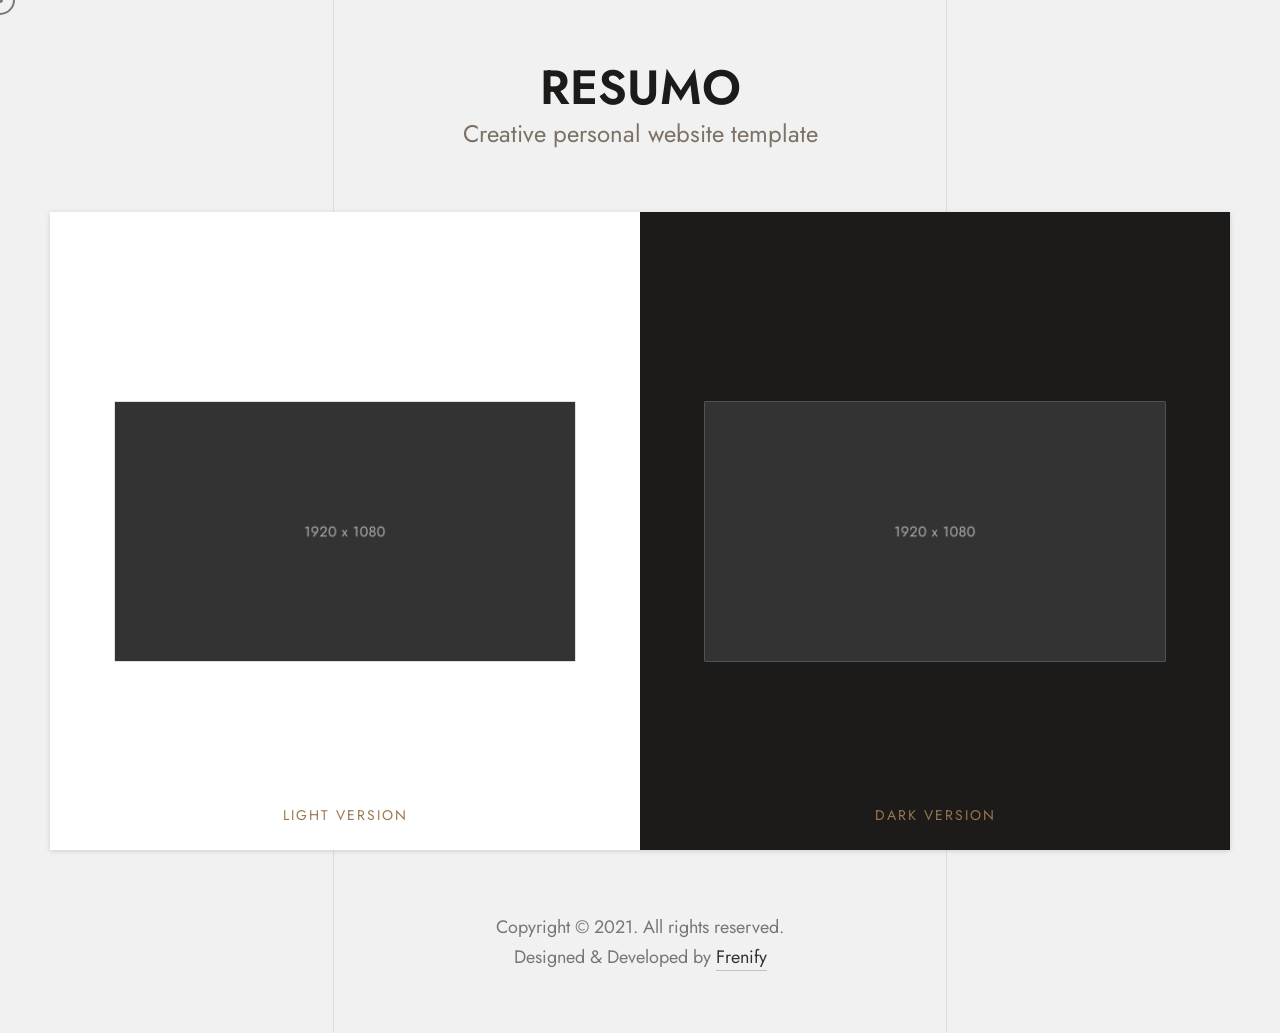
<file: intro.html>
<!DOCTYPE html>
<!--[if lt IE 7 ]><html class="ie ie6" lang="en"> <![endif]-->
<!--[if IE 7 ]><html class="ie ie7" lang="en"> <![endif]-->
<!--[if IE 8 ]><html class="ie ie8" lang="en"> <![endif]-->
<!--[if (gte IE 9)|!(IE)]><!--><html lang="en"> <!--<![endif]-->

<head>

<meta http-equiv="Content-Type" content="text/html; charset=utf-8" />

<meta name="description" content="Resumo">
<meta name="author" content="Frenify">

<meta name="viewport" content="width=device-width, initial-scale=1, maximum-scale=1">

<title>Resumo Intro | Personal Portfolio HTML5 &amp; CSS3 Template</title>

<!-- Google Fonts -->
<link rel="preconnect" href="https://fonts.googleapis.com">
<link rel="preconnect" href="https://fonts.gstatic.com" crossorigin>
<link href="https://fonts.googleapis.com/css2?family=Jost:ital,wght@0,100;0,200;0,300;0,400;0,500;0,600;0,700;0,800;0,900;1,100;1,200;1,300;1,400;1,500;1,600;1,700;1,800;1,900&display=swap" rel="stylesheet">
<!-- /Google Fonts -->

<!-- Styles -->
<link type="text/css" rel="stylesheet" href="css/base.css?ver=3" />
<link type="text/css" rel="stylesheet" href="css/owl-carousel.css?ver=3" />
<link type="text/css" rel="stylesheet" href="css/style.css?ver=3" />
<!--[if lt IE 9]> <script src="js/modernizr.custom.js?ver=3"></script> <![endif]-->
<!-- /Styles -->

</head>

<body class="light">


<!-- Wrapper All -->
<div class="resumo_fn_wrapper">
	
	<div class="resumo_fn_intro">
		<div class="divider"></div>
		<div class="intro_content">
			<div class="title_holder">
				<h3><a href="intro.html">Resumo</a></h3>
				<p>Creative personal website template</p>
			</div>
			<div class="v_list">
				<div class="left">
					<a href="index-light.html" target="_blank"></a>
					<img src="img/intro/light.jpg" alt="">
					<span>Light Version</span>
				</div>
				<div class="right dark-section">
					<a href="index.html" target="_blank"></a>
					<img src="img/intro/dark.jpg" alt="">
					<span>Dark Version</span>
				</div>
			</div>
		</div>
		<footer id="footer">
			<div class="footer_content">
				<p>Copyright © 2021. All rights reserved. <br />
				Designed &amp; Developed by <a class="fn__link" href="https://frenify.com/" target="_blank">Frenify</a></p>
			</div>
		</footer>
	</div>
	
	
	
	<div class="frenify-cursor cursor-outer" data-default="yes" data-link="yes" data-slider="yes"><span class="fn-cursor"></span></div>
	<div class="frenify-cursor cursor-inner" data-default="yes" data-link="yes" data-slider="yes"><span class="fn-cursor"><span class="fn-left"></span><span class="fn-right"></span></span></div>
	
</div>
<!-- /Wrapper All -->



<!-- Scripts -->
<script src="js/jquery.js?ver=3"></script>
<script src="js/typed.js?ver=3"></script>
<script src="js/owl-carousel.js?ver=3"></script>
<script src="js/waypoints.js?ver=3"></script>
<script src="js/nicescroll.js?ver=3"></script>
<!--[if lt IE 10]> <script src="js/ie8.js?ver=3"></script> <![endif]-->
<script src="js/init.js?ver=3"></script>
<!-- /Scripts -->

</body>
</html>
</file>
<file: css/base.css>
/*
This file is made by Frenify
This css file includes all base styles and template's main color (in this tempalte main color is pink(#f00a77)). 
Template's main color styles located at the bottom of this file.
*/
html,body,div,span,applet,object,iframe,h1,h2,h3,h4,h5,h6,p,blockquote,pre,a,abbr,acronym,address,big,cite,code,del,dfn,em,font,ins,kbd,q,s,samp,small,strike,strong,sub,sup,tt,var,b,u,i,center,dl,dt,dd,ol,ul,li,fieldset,form,label,legend,table,caption,tbody,tfoot,thead,tr,th,td
	{
	background: transparent;
	border: 0;
	margin: 0;
	padding: 0;
	vertical-align: baseline;
	outline: none;
}

article, aside, details, figcaption, figure, footer, header, hgroup, nav, section {
    display: block;
}

blockquote {
	quotes: none;
}

blockquote:before,blockquote:after {
	content: '';
	content: none;
}
ul, ol{
	margin:30px;	
}
ul li, ol li{
	margin-bottom:5px;
}
img{
	vertical-align:middle;
	max-width:100%;
}
iframe{
	max-width:100%;
}
del {
	text-decoration: line-through;
}
a, i{
	-webkit-transition: all .3s ease;
	   -moz-transition: all .3s ease;
	    -ms-transition: all .3s ease;
	     -o-transition: all .3s ease;
	        transition: all .3s ease;
	border:none;
}
a:hover{text-decoration:none;}

h1, h2, h3, h4, h5, h6{
	font-weight:700;
	color:#333;
	margin-bottom:20px;
}
h1 { font-size: 45px; }
h2 { font-size: 36px; }
h3 { font-size: 30px; }
h4 { font-size: 24px; }
h5 { font-size: 20px; }
h6 { font-size: 16px; }

table{
	width:100%;
	max-width:100%;
	text-align:left;
	border-collapse: collapse;
	border-spacing: 0px;
	margin-bottom:15px;
	color:#999;
	border:1px solid #eee;
}
table tr{
	border:1px solid #eee;
}
table th{
	vertical-align:top;
	color:#333;
	background:none;
	font-size:16px;
	font-weight:normal;
	padding:15px 10px;
	border:1px solid #eee;
}
table td{
	vertical-align:top;
	padding:10px;
	border:1px solid #eee;
}

code, pre {
	padding: 10px;
	padding-bottom: 0;
	border-left: 3px solid #6FBF71;
	border-bottom: 1px solid transparent;
	background: #f7f7f7;
	overflow-x:scroll;
}

pre{
	display: block;	
	word-break: break-all;
	word-wrap: break-word;
}
pre code { white-space: pre-wrap; }

p{
	letter-spacing:1px;
}


.space10{width:100%; float:left; clear:both; margin-bottom:10px;}
.space20{width:100%; float:left; clear:both; margin-bottom:20px;}
.space30{width:100%; float:left; clear:both; margin-bottom:30px;}
.space40{width:100%; float:left; clear:both; margin-bottom:40px;}
.space50{width:100%; float:left; clear:both; margin-bottom:50px;}
.space60{width:100%; float:left; clear:both; margin-bottom:60px;}
.space70{width:100%; float:left; clear:both; margin-bottom:70px;}
.space80{width:100%; float:left; clear:both; margin-bottom:80px;}
.space90{width:100%; float:left; clear:both; margin-bottom:90px;}
.space100{width:100%; float:left; clear:both; margin-bottom:100px;}
.space200{width:100%; float:left; clear:both; margin-bottom:200px;}
.space300{width:100%; float:left; clear:both; margin-bottom:300px;}
.space400{width:100%; float:left; clear:both; margin-bottom:400px;}
.space500{width:100%; float:left; clear:both; margin-bottom:500px;}
.space1000{width:100%; float:left; clear:both; margin-bottom:1000px;}


/*------------------------------------------------------------------*/ 
/*	x) FORM ELEMENTS
/*------------------------------------------------------------------*/
textarea{
	border-radius:1px;
	font-size: 16px;
	color: #ccc;
	resize: vertical;
	font-family: 'Jost', Arial, Helvetica, sans-serif;
	background-color: transparent;
	
	-webkit-box-sizing: border-box; /* Safari/Chrome, other WebKit */
	-moz-box-sizing: border-box;    /* Firefox, other Gecko */
	-ms-box-sizing: border-box;     /* IE 10 + */
	box-sizing: border-box;         /* Opera/IE 8+ */
	
	line-height: 1.5;
	padding:16px 20px!important;
	width:100%;
	border: 1px solid rgba(255,255,255,.2);
	
	-webkit-transition: all .3s ease;
	   -moz-transition: all .3s ease;
	    -ms-transition: all .3s ease;
	     -o-transition: all .3s ease;
	        transition: all .3s ease;
}
input[type="text"],
input[type="phone"],
input[type="password"],
input[type="datetime"],
input[type="datetime-local"],
input[type="date"],
input[type="month"],
input[type="time"],
input[type="week"],
input[type="number"],
input[type="email"],
input[type="url"],
input[type="search"],
input[type="tel"],
input[type="color"],
.uneditable-input {
	width: 100%;
    display: block;
    border-radius: 1px;
    background-color: transparent;
    border: 1px solid rgba(255,255,255,.2);
    color: #ccc;
    font-size: 16px;
    outline: none;
    padding: 0 20px !important;
    line-height: 70px;
    height: 70px;
	letter-spacing: 0.5px;
	
	-webkit-box-sizing: border-box; /* Safari/Chrome, other WebKit */
	-moz-box-sizing: border-box;    /* Firefox, other Gecko */
	-ms-box-sizing: border-box;     /* IE 10 + */
	box-sizing: border-box;         /* Opera/IE 8+ */
	
	font-family:'Jost', Arial, Helvetica, sans-serif;
	
	vertical-align: middle;
	
	-webkit-transition: all .3s ease;
	   -moz-transition: all .3s ease;
	    -ms-transition: all .3s ease;
	     -o-transition: all .3s ease;
	        transition: all .3s ease;
	
}
textarea:hover,
input[type="text"]:hover,
input[type="phone"]:hover,
input[type="password"]:hover,
input[type="datetime"]:hover,
input[type="datetime-local"]:hover,
input[type="date"]:hover,
input[type="month"]:hover,
input[type="time"]:hover,
input[type="week"]:hover,
input[type="number"]:hover,
input[type="email"]:hover,
input[type="url"]:hover,
input[type="search"]:hover,
input[type="tel"],
input[type="color"]:hover,
.uneditable-input:hover{
	border-color: rgba(255,255,255,.4);
}

textarea:focus,
input[type="text"]:focus,
input[type="phone"]:focus,
input[type="password"]:focus,
input[type="datetime"]:focus,
input[type="datetime-local"]:focus,
input[type="date"]:focus,
input[type="month"]:focus,
input[type="time"]:focus,
input[type="week"]:focus,
input[type="number"]:focus,
input[type="email"]:focus,
input[type="url"]:focus,
input[type="search"]:focus,
input[type="tel"]:focus,
input[type="color"]:focus,
.uneditable-input:focus {
	border-color: var(--mc);
	outline: none;
}


input[type="submit"]{
	padding: 13px 15px;
	height: 40px;
	line-height: 1;
	text-transform: uppercase;
	font-size: 13px;
	font-weight: 600;
	text-decoration: none;
	letter-spacing: 0.5px;
	border:none;
	cursor:pointer;
	color: #FFF;
	background:#777;
	
	-webkit-transition: all .3s ease;
	   -moz-transition: all .3s ease;
	    -ms-transition: all .3s ease;
	     -o-transition: all .3s ease;
	        transition: all .3s ease;
}
input[type="submit"]:hover{
	background:#444;
}
select{
	padding:8px;
	border:2px solid #eee;
}
input[type="button"]{
	cursor:pointer;
	-webkit-transition: all .3s ease;
	   -moz-transition: all .3s ease;
	    -ms-transition: all .3s ease;
	     -o-transition: all .3s ease;
	        transition: all .3s ease;
}
.container{
	padding: 0 12%;
	margin: 0 auto;
	width: 100%;
}
.container.noright{
	padding-right: 0;
}
.max200{max-width: 200px;}
.max250{max-width: 250px;}
.max300{max-width: 300px;}
.max350{max-width: 350px;}
.max400{max-width: 400px;}
.max450{max-width: 450px;}
.max500{max-width: 500px;}
.max550{max-width: 550px;}
.max600{max-width: 600px;}
.max650{max-width: 650px;}
.max700{max-width: 700px;}
.max750{max-width: 750px;}
.max800{max-width: 800px;}
.max850{max-width: 850px;}
.max880{max-width: 880px;}
.max900{max-width: 900px;}
.max950{max-width: 950px;}
.max1000{max-width: 1000px;}
.max1020{max-width: 1020px;}
.max1050{max-width: 1050px;}
.max1100{max-width: 1100px;}
.max1150{max-width: 1150px;}
.max1200{max-width: 1200px;}
.max1250{max-width: 1250px;}
.max1300{max-width: 1300px;}
.max1350{max-width: 1350px;}
.max1400{max-width: 1400px;}
.max1450{max-width: 1450px;}
.max1500{max-width: 1500px;}
.roww,
section{
	width: 100%;
	float: left;
	clear: both;
}
.clearfix:after,
.clearfix:before{
	content: '';
	clear: both;
	display: table;
}
</file>
<file: css/owl-carousel.css>
/**
 * Owl Carousel v2.3.4
 * Copyright 2013-2018 David Deutsch
 * Licensed under: SEE LICENSE IN https://github.com/OwlCarousel2/OwlCarousel2/blob/master/LICENSE
 */
 .owl-carousel,.owl-carousel .owl-item{-webkit-tap-highlight-color:transparent;position:relative}.owl-carousel{display:none;width:100%;z-index:1}.owl-carousel .owl-stage{position:relative;-ms-touch-action:pan-Y;touch-action:manipulation;-moz-backface-visibility:hidden}.owl-carousel .owl-stage:after{content:".";display:block;clear:both;visibility:hidden;line-height:0;height:0}.owl-carousel .owl-stage-outer{position:relative;overflow:hidden;-webkit-transform:translate3d(0,0,0)}.owl-carousel .owl-item,.owl-carousel .owl-wrapper{-webkit-backface-visibility:hidden;-moz-backface-visibility:hidden;-ms-backface-visibility:hidden;-webkit-transform:translate3d(0,0,0);-moz-transform:translate3d(0,0,0);-ms-transform:translate3d(0,0,0)}.owl-carousel .owl-item{min-height:1px;float:left;-webkit-backface-visibility:hidden;-webkit-touch-callout:none}.owl-carousel .owl-item img{display:block;width:100%}.owl-carousel .owl-dots.disabled,.owl-carousel .owl-nav.disabled{display:none}.no-js .owl-carousel,.owl-carousel.owl-loaded{display:block}.owl-carousel .owl-dot,.owl-carousel .owl-nav .owl-next,.owl-carousel .owl-nav .owl-prev{cursor:pointer;-webkit-user-select:none;-khtml-user-select:none;-moz-user-select:none;-ms-user-select:none;user-select:none}.owl-carousel .owl-nav button.owl-next,.owl-carousel .owl-nav button.owl-prev,.owl-carousel button.owl-dot{background:0 0;color:inherit;border:none;padding:0!important;font:inherit}.owl-carousel.owl-loading{opacity:0;display:block}.owl-carousel.owl-hidden{opacity:0}.owl-carousel.owl-refresh .owl-item{visibility:hidden}.owl-carousel.owl-drag .owl-item{-ms-touch-action:pan-y;touch-action:pan-y;-webkit-user-select:none;-moz-user-select:none;-ms-user-select:none;user-select:none}.owl-carousel.owl-grab{cursor:move;cursor:grab}.owl-carousel.owl-rtl{direction:rtl}.owl-carousel.owl-rtl .owl-item{float:right}.owl-carousel .animated{animation-duration:1s;animation-fill-mode:both}.owl-carousel .owl-animated-in{z-index:0}.owl-carousel .owl-animated-out{z-index:1}.owl-carousel .fadeOut{animation-name:fadeOut}@keyframes fadeOut{0%{opacity:1}100%{opacity:0}}.owl-height{transition:height .5s ease-in-out}.owl-carousel .owl-item .owl-lazy{opacity:0;transition:opacity .4s ease}.owl-carousel .owl-item .owl-lazy:not([src]),.owl-carousel .owl-item .owl-lazy[src^=""]{max-height:0}.owl-carousel .owl-item img.owl-lazy{transform-style:preserve-3d}.owl-carousel .owl-video-wrapper{position:relative;height:100%;background:#000}.owl-carousel .owl-video-play-icon{position:absolute;height:80px;width:80px;left:50%;top:50%;margin-left:-40px;margin-top:-40px;background:url(owl.video.play.png) no-repeat;cursor:pointer;z-index:1;-webkit-backface-visibility:hidden;transition:transform .1s ease}.owl-carousel .owl-video-play-icon:hover{-ms-transform:scale(1.3,1.3);transform:scale(1.3,1.3)}.owl-carousel .owl-video-playing .owl-video-play-icon,.owl-carousel .owl-video-playing .owl-video-tn{display:none}.owl-carousel .owl-video-tn{opacity:0;height:100%;background-position:center center;background-repeat:no-repeat;background-size:contain;transition:opacity .4s ease}.owl-carousel .owl-video-frame{position:relative;z-index:1;height:100%;width:100%}
</file>
<file: css/style.css>
@charset "utf-8";

/*
/*	Copyright (c) 2021 Frenify
/*	Author: Frenify
/*	This file is made for CURRENT TEMPLATE
/*


	List of CSS codes:
	
	01) Base
	02) Site Structure
	03) Site Right
	04) Right Hidden Navigation
	05) Home Section
	06) About Section
	07) CV Button
	08) Tabs Shortcode
	09) Boxed List
	10) Progress Bar
	11) Magic Cursor
	12) Portfolio Section
	13) Services List
	14) Partners
	15) Testimonials
	16) Blog List
	17) Pulse animation
	18) Contact
	19) Contact Information
	20) Footer
	21) Intro
	22) Responsive
	23) Light Version
	24) Experience Section


/*------------------------------------------------------------------*/
/*	01) Base
/*------------------------------------------------------------------*/
:root {
	--mc: #987750;
	--tc: #888;
}

html {
	overflow-x: hidden;
	padding: 0px;
	margin: 0px
}

body {
	font-family: 'Jost', Arial, Helvetica, sans-serif;
	font-size: 18px;
	line-height: 1.44;
	letter-spacing: 0;
	font-weight: 400;
	color: #888;
	background-color: #1d1b19;

	word-break: break-word;
}

.fn__svg {
	fill: currentcolor;
	width: 18px;
	height: 18px;
}

h1,
h2,
h3,
h4,
h5,
h6 {
	line-height: 1.2;
	font-weight: 600;
	font-family: 'Jost';
	color: #ddd;
}

h1>a,
h2>a,
h3>a,
h4>a,
h5>a,
h6>a {
	color: #ddd;
}

h1>a:hover,
h2>a:hover,
h3>a:hover,
h4>a:hover,
h5>a:hover,
h6>a:hover {
	color: var(--mc);
}

input {
	font-family: 'Jost';
}

p {
	letter-spacing: 0;
}

a:focus {
	outline: thin dotted;
	outline: none;
}

@media(max-width: 1200px) {

	html,
	body {
		width: 100%;
		overflow-x: hidden;
		position: relative;
	}
}

.row,
[class^="resumo_fn_"] {
	width: 100%;
	float: left;
	clear: both;
}

/*------------------------------------------------------------------*/
/*	02) Site Structure
/*------------------------------------------------------------------*/
.resumo_fn_wrapper,
.resumo_fn_wrapper *:before,
.resumo_fn_wrapper *:after,
.resumo_fn_wrapper * {
	box-sizing: border-box;
}

.resumo_fn_wrapper {
	min-height: 100vh;
	position: relative;
	overflow: hidden;
}

.resumo_fn_wrapper_all:after {
	clear: both;
	display: table;
	content: '';
}

.resumo_fn_page,
.resumo_fn_wrapper {
	width: 100%;
	float: left;
	clear: both;
}

.resumo_fn_left {
	width: 56%;
	min-height: 100vh;
	position: relative;
	overflow-x: hidden;
	float: none;
	clear: none;
	transition: all .5s ease;
}

@media(min-width: 1041px) {

	.scrolled .resumo_fn_navigation,
	.scrolled .resumo_fn_right {
		width: 32%;
	}

	.scrolled .resumo_fn_left {
		width: 68%;
	}
}

/*------------------------------------------------------------------*/
/*	03) Site Right
/*------------------------------------------------------------------*/
.resumo_fn_right {
	width: 44%;
	min-height: 100vh;
	position: fixed;
	right: 0;
	top: 0;
	bottom: 0;
	border-left: 1px solid rgba(255, 255, 255, .2);
	transition: all .5s ease;
}

.resumo_fn_right .right_in {
	position: relative;
	width: 100%;
	padding: 100px 16%;
}

.resumo_fn_right .title_holder,
.resumo_fn_right .img_holder {
	position: relative;
	z-index: 2;
}

.resumo_fn_right .img_holder img {
	min-width: 100%;
	opacity: 0;
}

.resumo_fn_right .right_top {
	padding: 38px 41px;
	position: relative;
	width: 100%;
	margin-bottom: 30px;
	z-index: 5;
}

.resumo_fn_right .border1 {
	position: absolute;
	z-index: 1;
	left: 0;
	bottom: 20px;
	right: 0;
	top: 20px;
	border: 1px solid rgba(255, 255, 255, .2);
	border-radius: 2px;
	transition: all .3s ease;
}

.resumo_fn_right .border2 {
	position: absolute;
	z-index: 1;
	left: 20px;
	bottom: 0;
	right: 20px;
	top: 0;
	border: 1px solid rgba(255, 255, 255, .2);
	border-radius: 2px;
	transition: all .3s ease;
}

.resumo_fn_right:hover .border1,
.resumo_fn_right:hover .border2 {
	border-color: rgba(255, 255, 255, .3);
}

.resumo_fn_right .abs_img {
	position: absolute;
	z-index: 1;
	left: 0;
	bottom: 0;
	right: 0;
	top: 0;

	background-size: cover;
	background-position: center;
	background-repeat: no-repeat;
}

.resumo_fn_right .title_holder {
	text-align: center;
	padding: 27px 0 20px;
}

.resumo_fn_right .title_holder h5 {
	margin: 0;
	padding: 0;
	font-size: 18px;
	color: #999;
	font-weight: 500;
	text-transform: uppercase;
	margin-bottom: 8px;
}

.resumo_fn_right .title_holder h3 {
	margin: 0;
	padding: 0 10px;
	font-size: 30px;
	min-height: 36px;
	position: relative;
}

.scrolled .resumo_fn_right .title_holder h3 {
	font-weight: 400;
}

.animated_title:before,
.animated_title:after {
	position: absolute;
	top: 0;
	color: #44993b;
	animation: opacity 3s infinite;
}

@keyframes opacity {

	0%,
	100% {
		opacity: 0;
	}

	50% {
		opacity: 1;
	}
}

.animated_title:after {
	content: "[";
	left: 0;
}

.animated_title:before {
	content: "]";
	right: 0;
	bottom: 0;
	top: auto;
}

.animated_title .title_in {
	display: none;
}

.resumo_fn_right .right_bottom {
	width: 100%;
	text-align: center;
	display: -webkit-flex;
	display: -moz-flex;
	display: -ms-flex;
	display: -o-flex;
	display: flex;
	-webkit-flex-direction: row;
	-moz-flex-direction: row;
	-ms-flex-direction: row;
	-o-flex-direction: row;
	flex-direction: row;
	justify-content: center;
	position: relative;
	z-index: 5;
}

.resumo_fn_right .right_bottom a {
	text-decoration: none;
	padding-left: 25px;
	white-space: nowrap;
	text-overflow: ellipsis;
	display: flex;
	font-size: 16px;
	color: #999;
	position: relative;
	line-height: 25px;
	max-width: 130%;
	align-items: center;
}

.resumo_fn_right .right_bottom a .text {
	overflow: visible;
	text-overflow: clip;
	white-space: nowrap;
	display: block;
}

.resumo_fn_right .right_bottom .circle {
	position: absolute;
	width: 10px;
	height: 10px;
	border-radius: 100%;
	background-color: #44993b;
	left: 0;
	top: 50%;
	margin-top: -5px;
	display: block;
}

.resumo_fn_right .right_bottom a:before {
	bottom: 0;
	left: 20px;
	right: 0;
	height: 1px;
	background-color: rgba(255, 255, 255, .2);
	content: '';
	position: absolute;
	transition: all 300ms ease;
}

.resumo_fn_right .right_bottom a:hover:before {
	background-color: rgba(255, 255, 255, .5);
}

.resumo_fn_right .right_bottom a:hover {
	color: #ccc;
}

.link_intext {
	border-bottom: 1px solid rgba(255, 255, 255, 0.3)
}

.resumo_fn_right .menu_trigger {
	display: -webkit-flex;
	display: -moz-flex;
	display: -ms-flex;
	display: -o-flex;
	display: flex;
	-webkit-flex-direction: row;
	-moz-flex-direction: row;
	-ms-flex-direction: row;
	-o-flex-direction: row;
	flex-direction: row;
	-ms-align-items: center;
	align-items: center;
	position: absolute;
	z-index: 55;
	text-decoration: none;
	color: #ddd;
	right: 50px;
	top: 40px;
}

.resumo_fn_right .menu_trigger .hamb {
	display: -webkit-flex;
	display: -moz-flex;
	display: -ms-flex;
	display: -o-flex;
	display: flex;
	-webkit-flex-direction: column;
	-moz-flex-direction: column;
	-ms-flex-direction: column;
	-o-flex-direction: column;
	flex-direction: column;
	-ms-align-items: center;
	align-items: center;
	justify-content: center;
	position: relative;
	margin-left: 15px;
}

.resumo_fn_right .menu_trigger .hamb span:first-child {
	margin-top: 0;
}

.resumo_fn_right .menu_trigger .hamb span {
	width: 24px;
	height: 2px;
	display: block;
	margin-top: 4px;
	background-color: #ddd;
}

/*------------------------------------------------------------------*/
/*	04) Right Hidden Navigation
/*------------------------------------------------------------------*/
.nav-opened .resumo_fn_navigation {
	transform: translateX(0%);
}

.nav-opened .resumo_fn_nav_overlay {
	transform: translateX(0%);
}

.resumo_fn_navigation .nav_footer.ready {
	transform: translateY(0);
	opacity: 1;
}

.nav-opened #nav ul li {
	transform: translateX(0);
	opacity: 1;
}

.resumo_fn_navigation {
	position: fixed;
	right: 0;
	width: 44%;
	min-height: 100%;
	top: 0;
	bottom: 0;
	background-color: #181715;
	transform: translateX(102%);
	transition: all 1s ease;
	z-index: 999;
}

.resumo_fn_navigation .nav_in {
	position: relative;
	width: 100%;
	padding: 100px 16%;
	height: 100%;
	display: -webkit-flex;
	display: -moz-flex;
	display: -ms-flex;
	display: -o-flex;
	display: flex;
	-webkit-flex-direction: column;
	-moz-flex-direction: column;
	-ms-flex-direction: column;
	-o-flex-direction: column;
	flex-direction: column;
	justify-content: space-between;
	z-index: 5;
}

.resumo_fn_nav_overlay {
	display: block;
	text-decoration: none;
	z-index: 3;
	position: fixed;
	top: 0;
	left: 0;
	width: 100%;
	bottom: 0;
	background-color: #1d1b19;
	opacity: .9;
	transform: translateX(-102%);
	transition: all 1s ease;
}

.resumo_fn_navigation .closer {
	display: block;
	width: 40px;
	height: 40px;
	text-decoration: none;
	color: #888;
	position: absolute;
	right: 40px;
	top: 40px;
	overflow: hidden;
	z-index: 55;
	transform: translateZ(0);
	border: 1px solid transparent;
}

.resumo_fn_navigation .closer:after,
.resumo_fn_navigation .closer:before {
	top: 18px;
	top: 18.5px;
	left: -1px;
	content: '';
	position: absolute;
	width: 42px;
	height: 2px;
	background-color: #888;
	transition: all 300ms ease;
	perspective: 30px;
}

.resumo_fn_navigation .closer:after {
	transform: rotate(45deg) translateZ(0);
}

.resumo_fn_navigation .closer:before {
	transform: rotate(-45deg) translateZ(0);
}

.nav-hover-close .resumo_fn_navigation .closer,
.resumo_fn_navigation .closer:hover {
	border-color: var(--mc);
}

.nav-hover-close .resumo_fn_navigation .closer:before,
.resumo_fn_navigation .closer:hover:before {
	transform: scale(0.6) rotate(-45deg) translateZ(0);
	background-color: var(--mc);
}

.nav-hover-close .resumo_fn_navigation .closer:after,
.resumo_fn_navigation .closer:hover:after {
	transform: scale(0.6) rotate(45deg) translateZ(0);
	background-color: var(--mc);
}

#nav .label {
	margin: 0;
	padding: 0;
	font-size: 18px;
	color: #888;
	text-transform: uppercase;
	font-weight: 800;
	margin-bottom: 26px;
	letter-spacing: .25px;
}

#nav ul {
	list-style-type: none;
	margin: 0;
	padding: 0;
}

#nav ul a {
	text-decoration: none;
	font-size: 30px;
	color: #ddd;
	font-weight: 400;
	line-height: 1.3;
	display: block;
}

#nav ul a:hover {
	color: var(--mc);
}

#nav ul li {
	margin: 0;
	padding: 0;
	margin-bottom: 10px;
	transform: translateX(50px);
	opacity: 0;
	transition: all 500ms ease;
}

#nav ul li:last-child {
	margin-bottom: 0;
}

.resumo_fn_navigation .nav_footer {
	padding-top: 50px;
	transition: all .5s ease;
	opacity: 0;
	transform: translateY(50px);
}

.resumo_fn_navigation .social {
	margin-bottom: 25px;
}

.resumo_fn_navigation .social li {
	margin: 0 10px 10px 0;
}

.resumo_fn_navigation .social ul {
	list-style-type: none;
	margin: 0;
	padding: 0;
	display: -webkit-flex;
	display: -moz-flex;
	display: -ms-flex;
	display: -o-flex;
	display: flex;
	-webkit-flex-direction: row;
	-moz-flex-direction: row;
	-ms-flex-direction: row;
	-o-flex-direction: row;
	flex-direction: row;
	-ms-align-items: center;
	align-items: center;
	flex-wrap: wrap;
}

.resumo_fn_navigation .social a {
	display: -webkit-flex;
	display: -moz-flex;
	display: -ms-flex;
	display: -o-flex;
	display: flex;
	-ms-align-items: center;
	align-items: center;
	justify-content: center;
	color: #888;
	width: 40px;
	height: 40px;
	background-color: rgba(255, 255, 255, .05);
	transition: all 300ms ease;
}

.resumo_fn_navigation .social .fn__svg {
	width: 18px;
	height: 18px;
	display: block;
}

.resumo_fn_navigation .social a:hover {
	background-color: rgba(255, 255, 255, .1);
}

.resumo_fn_navigation .copyright {
	width: 100%;
	display: -webkit-flex;
	display: -moz-flex;
	display: -ms-flex;
	display: -o-flex;
	display: flex;
}

.resumo_fn_navigation .copyright a {
	text-decoration: none;
	white-space: nowrap;
	text-overflow: ellipsis;
	overflow: hidden;
	display: inline-block;
	font-size: 18px;
	color: #ddd;
	position: relative;
	line-height: 25px;
}

.resumo_fn_navigation .copyright a:before {
	bottom: 0;
	left: 0;
	right: 0;
	height: 1px;
	background-color: rgba(255, 255, 255, .2);
	content: '';
	position: absolute;
	transition: all 300ms ease;
}

.resumo_fn_navigation .copyright a:hover:before {
	background-color: rgba(255, 255, 255, .5);
}

.resumo_fn_navigation .copyright:hover {
	color: #fff;
}

/*------------------------------------------------------------------*/
/*	05) Home Section
/*------------------------------------------------------------------*/
#home {
	padding: 200px 0;
	display: -webkit-flex;
	display: -moz-flex;
	display: -ms-flex;
	display: -o-flex;
	display: flex;
	min-height: 100vh;
	-ms-align-items: center;
	align-items: center;
}

.resumo_fn_main_title>*:last-child {
	margin-bottom: 0 !important;
}

.resumo_fn_main_title .subtitle {
	margin: 0;
	padding: 0;
	font-size: 18px;
	text-transform: uppercase;
	font-weight: 500;
	letter-spacing: 1px;
	color: var(--mc);
	margin-bottom: 54px;
}

.resumo_fn_main_title .title {
	margin: 0;
	padding: 0;
	font-size: 48px;
	font-weight: 400;
	letter-spacing: 0;
	padding-bottom: 15px;
	margin-bottom: 34px;
	position: relative;
}

.resumo_fn_main_title .title:after {
	content: '';
	position: absolute;
	bottom: 0;
	height: 2px;
	background-color: rgba(255, 255, 255, .2);
	width: 150px;
	left: 0;
}

.resumo_fn_main_title .desc {
	margin: 0;
	padding: 0;
	font-size: 24px;
	line-height: 44px;
	letter-spacing: 0;
	margin-bottom: 57px;
}

/*------------------------------------------------------------------*/
/*	06) About Section
/*------------------------------------------------------------------*/
#about {
	padding: 0 0 50px;
}

#about .resumo_fn_main_title {
	margin-bottom: 74px;
}

.resumo_fn_about_info {
	display: -webkit-flex;
	display: -moz-flex;
	display: -ms-flex;
	display: -o-flex;
	display: flex;
	justify-content: space-between;
	margin-bottom: 126px;
}

.resumo_fn_about_info .about_left {
	width: 100%;
}

.resumo_fn_about_info table {
	table-layout: fixed;
	margin: 0;
}

.resumo_fn_about_info table,
.resumo_fn_about_info table th,
.resumo_fn_about_info table tr {
	border: none;
	padding: 0;
}

.resumo_fn_about_info table th {
	padding: 9px 10px 9px 0;
	font-size: 18px;
	letter-spacing: 0;
	color: #ddd;
	font-weight: 400;
}

.resumo_fn_about_info table a {
	text-decoration: none;
	color: #ddd;
	position: relative;
	border-bottom: 1px solid rgba(255, 255, 255, .2);
}

.resumo_fn_about_info table a:hover {
	border-bottom-color: rgba(255, 255, 255, .4);
}

.resumo_fn_about_info th:nth-child(1) {
	letter-spacing: 1px;
	color: #888;
	font-weight: 500;
	text-transform: uppercase;
}

/*------------------------------------------------------------------*/
/*	07) CV Button
/*------------------------------------------------------------------*/
.resumo_fn_cv_btn {
	display: -webkit-flex;
	display: -moz-flex;
	display: -ms-flex;
	display: -o-flex;
	display: flex;
	position: relative;
	margin-left: 70px;
}

.resumo_fn_cv_btn a {
	display: flex;
	flex-direction: column;
	align-items: center;
	justify-content: center;
	max-width: 100%;
	width: 340px;
	height: 220px;
	text-decoration: none;
	font-size: 18px;
	color: #888;
	font-weight: 500;
	text-transform: uppercase;
	letter-spacing: 1px;
	border: 2px solid rgba(255, 255, 255, .2);
}

.resumo_fn_cv_btn a:hover {
	border-color: var(--mc);
}

.resumo_fn_cv_btn .icon {
	position: relative;
	padding-top: 18px;
	color: #ddd;
}

.resumo_fn_cv_btn .fn__svg {
	width: 58px;
	height: 58px;
	display: block;
	margin-bottom: 14px;
}

.resumo_fn_cv_btn .fn__svg.arrow {
	position: absolute;
	left: 50%;
	margin-left: -29px;
	top: 8px;
	will-change: transform;
}

.resumo_fn_cv_btn a:hover .fn__svg.arrow {
	-webkit-animation: down_animation 1s ease infinite alternate;
	-moz-animation: down_animation 1s ease infinite alternate;
	animation: down_animation 1s ease infinite alternate;
	transform: translateY(0px);
}

@-webkit-keyframes down_animation {
	100% {
		transform: translateY(-10px);
	}

	0% {
		transform: translateY(0);
	}
}

@-moz-keyframes down_animation {
	100% {
		transform: translateY(-10px);
	}

	0% {
		transform: translateY(0);
	}
}

/*------------------------------------------------------------------*/
/*	08) Tabs Shortcode
/*------------------------------------------------------------------*/
.resumo_fn_tabs {
	width: 100%;
	overflow: hidden;
}

.resumo_fn_tabs .tab_header {
	margin-bottom: 39px;
}

.resumo_fn_tabs .tab_header ul {
	margin: 0;
	padding: 0;
	display: -webkit-flex;
	display: -moz-flex;
	display: -ms-flex;
	display: -o-flex;
	display: flex;
	-webkit-flex-direction: row;
	-moz-flex-direction: row;
	-ms-flex-direction: row;
	-o-flex-direction: row;
	flex-direction: row;
	flex-wrap: wrap;
	list-style-type: none;
}

.resumo_fn_tabs .tab_header li {
	margin: 0;
	padding: 0;
	margin-bottom: 10px;
	position: relative;
}

.resumo_fn_tabs .tab_header a {
	text-decoration: none;
	display: inline-block;
	color: #888;
	font-weight: 400;
	font-size: 30px;
	border-bottom: 1px solid transparent;
	line-height: 30px;
	padding-top: 4px;
}

.resumo_fn_tabs .tab_header .active a {
	color: var(--mc);
	border-bottom-color: var(--mc);
}

.resumo_fn_tabs .tab_header li:after {
	content: '';
	width: 40px;
	height: 2px;
	background-color: rgba(255, 255, 255, .2);
	position: relative;
	float: right;
	top: 50%;
	margin: 0 20px;
	margin-top: 2px;
}

.resumo_fn_tabs .tab_header li:last-child:after {
	content: none;
}

.resumo_fn_tabs .tab_item {
	display: none;
}

.resumo_fn_tabs .tab_item.active {
	display: block;
	-webkit-animation: tab_animation 1s ease;
	-moz-animation: tab_animation 1s ease;
}

@-webkit-keyframes tab_animation {
	0% {
		opacity: 0;
		transform: rotateY(20deg) rotateZ(-3deg);
	}

	100% {
		opacity: 1;
		transform: rotateY(0deg) rotateZ(0deg);
	}
}

@-moz-keyframes tab_animation {
	0% {
		opacity: 0;
		transform: rotateY(20deg) rotateZ(-3deg);
	}

	100% {
		opacity: 1;
		transform: rotateY(0deg) rotateZ(0deg);
	}
}

/*------------------------------------------------------------------*/
/*	09) Boxed List
/*------------------------------------------------------------------*/
.resumo_fn_boxed_list ul {
	list-style-type: none;
	margin: 0;
	padding: 0;
}

.resumo_fn_boxed_list li {
	margin: 0;
	padding: 0;
	width: 100%;
	float: left;
	clear: both;
	margin-bottom: 20px;
}

.resumo_fn_boxed_list li:last-child {
	margin-bottom: 0;
}

.resumo_fn_boxed_list .item {
	width: 100%;
	float: left;
	clear: both;
	background-color: #181715;
	position: relative;
	padding: 42px 40px 43px;
	border: 1px solid #151412;
}

.resumo_fn_boxed_list .item:after {
	content: '';
	position: absolute;
	width: 3px;
	height: 50px;
	left: -1px;
	top: 50%;
	margin-top: -25px;
	background-color: rgba(255, 255, 255, .2);
	transition: all .5s 1s ease;
}

.resumo_fn_boxed_list .done .item:after {
	left: 50px;
	right: 50px;
}

.resumo_fn_boxed_list .item_top {
	display: flex;
	margin-bottom: 14px;
}

.resumo_fn_boxed_list .item_top h5 {
	margin: 0;
	padding: 0;
	font-size: 18px;
	text-transform: uppercase;
	font-weight: 400;
	line-height: 30px;
}

.resumo_fn_boxed_list .item_top span {
	display: block;
	margin: 0;
	padding: 0;
	font-size: 16px;
	line-height: 30px;
	margin-left: 20px;
	color: #888;
}

.resumo_fn_boxed_list h3 {
	margin: 0;
	padding: 0;
	font-weight: 400;
	margin-bottom: 17px;
}

.resumo_fn_boxed_list p a {
	text-decoration: none;
	position: relative;
	z-index: 2;
	color: #000;
	font-weight: 600;
}

/*------------------------------------------------------------------*/
/*	10) Progress Bar
/*------------------------------------------------------------------*/
.resumo_fn_progress_bar {
	margin-bottom: 36px;
}

.resumo_fn_progress_bar .progress_item {
	width: 100%;
	float: left;
	clear: both;
	margin-bottom: 17px;
}

.progress_item .progress_bar_tooltip {
	visibility: visible;
	background-color: #1D1c19;
	color: #987750;
	text-align: center;
	position: absolute;
	z-index: 9999;
	white-space: nowrap;

	opacity: 0;
	transition: opacity 1s;
}

.progress_item:hover .progress_bar_tooltip {
	visibility: visible;
	overflow: hidden;
	opacity: 1;
}

.resumo_fn_progress_bar .progress_item:last-child {
	margin-bottom: 0;
}

.resumo_fn_progress_bar .progress_percent {
	position: absolute;
	z-index: 2;
	padding: 0 8px;
	line-height: 24px;
	font-size: 14px;
	font-weight: 400;
	display: block;
	bottom: 10px;
	right: 100%;
	color: var(--mc);
	background-color: rgba(255, 255, 255, .05);
	transition: all 3s cubic-bezier(0.165, 0.840, 0.440, 1.000);
	transform: translateX(50%);
}

.resumo_fn_progress_bar .progress_percent:after {
	content: '';
	position: absolute;
	width: 0;
	height: 0;
	display: block;
	border: 4px solid transparent;
	border-top-color: rgba(255, 255, 255, .05);
	bottom: -8px;
	left: 50%;
	margin-left: -4px;
}

.resumo_fn_progress_bar .progress_title {
	margin: 0;
	font-size: 18px;
	font-weight: 400;
	position: relative;
	z-index: 2;
	line-height: 40px;
	color: #888;
	margin-bottom: 1px;
}

.resumo_fn_progress_bar .item_in {
	width: 100%;
	position: relative;
	overflow: hidden;
}

.resumo_fn_progress_bar .bg_wrap {
	width: 100%;
	position: relative;
	z-index: 1;
	height: 1px;
	background-color: #333;
}

.resumo_fn_progress_bar .progress_bg {
	width: 0;
	position: absolute;
	z-index: 1;
	top: 0;
	left: 0;
	bottom: 0;
}

.resumo_fn_progress_bar .progress_bg:after {
	content: '';
	position: absolute;
	top: 0;
	left: 0;
	bottom: 0;
	background-color: var(--mc);
}

.resumo_fn_progress_bar .open .progress_bg:after {
	width: 100%;
	-webkit-animation: progress_animation 3s cubic-bezier(0.165, 0.840, 0.440, 1.000);
	/* Safari 4+ */
	-moz-animation: progress_animation 3s cubic-bezier(0.165, 0.840, 0.440, 1.000);
	/* Fx 5+ */
	animation: progress_animation 3s cubic-bezier(0.165, 0.840, 0.440, 1.000);
	/* IE 10+ */
}

@-webkit-keyframes progress_animation {
	0% {
		width: 0%;
	}

	100% {
		width: 100%;
	}
}

@-moz-keyframes progress_animation {
	0% {
		width: 0%;
	}

	100% {
		width: 100%;
	}
}

@keyframes progress_animation {
	0% {
		width: 0%;
	}

	100% {
		width: 100%;
	}
}

.resumo_fn_desc p {
	max-width: 500px;
}

/*------------------------------------------------------------------*/
/*	11) Magic Cursor
/*------------------------------------------------------------------*/
.frenify-cursor[data-default="no"] {
	opacity: 0;
}

.frenify-cursor[data-default="no"].cursor-inner {
	transition: opacity .3s ease;
}

.frenify-cursor[data-default="no"].cursor-inner.cursor-hover,
.frenify-cursor[data-default="no"].cursor-inner.cursor-slider {
	opacity: 1;
}

.frenify-cursor[data-link="no"].cursor-inner.cursor-hover {
	opacity: 0;
}

.frenify-cursor[data-slider="no"].cursor-inner.cursor-slider {
	opacity: 0;
}

.frenify-cursor {
	position: fixed;
	left: 0;
	top: 0;
	pointer-events: none;
	-webkit-transform: translateZ(0);
	transform: translateZ(0);
	visibility: hidden;
}

.frenify-cursor.mouse-down .fn-cursor {
	transform: scale(.9);
}

@media(max-width: 1040px) {
	.frenify-cursor {
		display: none;
	}
}

.cursor-link {
	width: 30px;
	height: 30px;
	margin-left: -15px;
	margin-top: -15px;
	border: 2px solid rgba(255, 255, 255, .5);
	z-index: 10000000;
	-webkit-transition: all .08s ease-out;
	transition: all .08s ease-out;
}

.cursor-outer {
	z-index: 10000000;
	-webkit-transition: transform .08s ease-out, opacity 1s ease;
	transition: transform .08s ease-out, opacity 1s ease;
}

.cursor-outer .fn-cursor {
	position: absolute;
	top: 50%;
	left: 50%;
	margin: -15px 0 0 -15px;
	width: 30px;
	height: 30px;
	border-radius: 50%;
	border: 2px solid rgba(255, 255, 255, .5);
}

.cursor-inner .fn-cursor {
	position: absolute;
	top: 50%;
	left: 50%;
	margin: -3px 0 0 -3px;
	width: 6px;
	height: 6px;
	border-radius: 50%;
	background-color: rgba(255, 255, 255, .5);
	-webkit-transition: all .5s ease-in-out;
	transition: all .5s ease-in-out;
}

.cursor-outer.cursor-slider,
.cursor-outer.cursor-hover {
	opacity: 0;
	-webkit-transition: transform .08s ease-out, opacity .2s ease;
	transition: transform .08s ease-out, opacity .2s ease;
}

.cursor-inner {
	z-index: 10000001;
}

.cursor-inner.cursor-hover .fn-cursor {
	margin: -40px 0 0 -40px;
	width: 80px;
	height: 80px;
	background-color: rgba(255, 255, 255, .1);
}

.cursor-inner.cursor-slider:not(.cursor-hover) .fn-cursor {
	margin-left: -30px;
	margin-top: -30px;
	width: 60px;
	height: 60px;
	background-color: transparent;
	border: 5px solid rgba(255, 255, 255, .5);
}

.cursor-inner.cursor-slider.cursor-hover span:after,
.cursor-inner.cursor-slider.cursor-hover span:before {
	background-color: #fff;
}

.cursor-inner.cursor-slider .fn-left,
.cursor-inner.cursor-slider .fn-right {
	opacity: 1;
	visibility: visible;
}

.cursor-inner.cursor-slider .fn-left:after {
	left: -26px;
}

.cursor-inner.cursor-slider .fn-left:before {
	left: -26px;
}

.cursor-inner.cursor-slider .fn-left:after {
	right: -26px;
}

.cursor-inner.cursor-slider .fn-left:before {
	right: -26px;
}

.cursor-inner .fn-left,
.cursor-inner .fn-right {
	opacity: 0;
	visibility: hidden;
	transition: all .3s ease;
}

.cursor-inner .fn-left:after {
	content: '';
	position: absolute;
	width: 2px;
	height: 12px;
	transform: rotate(50deg);
	left: -20px;
	top: 50%;
	margin-top: -10px;
	background-color: rgba(255, 255, 255, .5);
	transition: all .3s ease;
}

.cursor-inner .fn-left:before {
	content: '';
	position: absolute;
	width: 2px;
	height: 12px;
	transform: rotate(130deg);
	left: -20px;
	top: 50%;
	margin-top: -2px;
	background-color: rgba(255, 255, 255, .5);
	transition: all .3s ease;
}

.cursor-inner .fn-right:after {
	content: '';
	position: absolute;
	width: 2px;
	height: 12px;
	transform: rotate(50deg);
	right: -20px;
	top: 50%;
	margin-top: -2px;
	background-color: rgba(255, 255, 255, .5);
	transition: all .3s ease;
}

.cursor-inner .fn-right:before {
	content: '';
	position: absolute;
	width: 2px;
	height: 12px;
	transform: rotate(130deg);
	right: -20px;
	top: 50%;
	margin-top: -10px;
	background-color: rgba(255, 255, 255, .5);
	transition: all .3s ease;
}

/*------------------------------------------------------------------*/
/*	12) Portfolio Section
/*------------------------------------------------------------------*/
#portfolio {
	padding: 150px 0 39px;
	overflow: hidden;
}

#portfolio .noright .roww {
	overflow: hidden;
}

#portfolio .resumo_fn_main_title {
	margin-bottom: 70px;
	padding-right: 100px;
	position: relative;
}

#portfolio .img_holder {
	width: 100%;
	overflow: hidden;
	position: relative;
}

#portfolio .abs_img {
	position: absolute;
	top: 0;
	left: 0;
	right: 0;
	bottom: 0;

	background-size: cover;
	background-position: center center;
	background-repeat: no-repeat;
}

#portfolio .img_holder img {
	margin-bottom: -24%;
	opacity: 0 !important;
	max-height: 370px;
}

#portfolio .title_holder {
	padding-top: 26px;
}

#portfolio .title_holder p {
	margin: 0;
	padding: 0;
	margin-bottom: 8px;
}

#portfolio .title_holder h3 {
	margin: 0;
	padding: 0;
	font-weight: 400;
}

#portfolio .title_holder h3 a {
	text-decoration: none;
}

#portfolio .my__nav {
	position: absolute;
	right: 0;
	widows: auto;
}

.my__nav {
	display: -webkit-flex;
	display: -moz-flex;
	display: -ms-flex;
	display: -o-flex;
	display: flex;
	bottom: 30px;
	z-index: 5;
}

.my__nav a {
	width: 26px;
	height: 21px;
	display: block;
	text-decoration: none;
	position: relative;
}

.my__nav a:after {
	content: '';
	position: absolute;
	left: -10px;
	right: -10px;
	bottom: -10px;
	top: -10px;
	background-color: transparent;
	transition: all .3s ease;
	border: 1px solid transparent;
}

.my__nav .next {
	margin-left: 30px;
}

.my__nav span {
	display: block;
	background-color: #888;
	width: 26px;
	height: 1px;
	position: absolute;
	top: 50%;
	transition: all .3s ease;
}

.my__nav span:after {
	display: block;
	background-color: inherit;
	width: 14px;
	height: 1px;
	content: '';
	position: absolute;
	left: -1px;
	transform: rotate(45deg);
	top: 100%;
	margin-top: 4px;
}

.my__nav span:before {
	display: block;
	background-color: inherit;
	width: 14px;
	height: 1px;
	content: '';
	position: absolute;
	left: -1px;
	transform: rotate(-45deg);
	bottom: 100%;
	margin-bottom: 4px;
}

.my__nav .next span:after {
	top: auto;
	margin-top: inherit;
	right: -1px;
	left: auto;
	bottom: 100%;
	margin-bottom: 4px;
}

.my__nav .next span:before {
	bottom: auto;
	margin-bottom: inherit;
	right: -1px;
	left: auto;
	top: 100%;
	margin-top: 4px;
}

.my__nav a:hover span {
	background-color: var(--mc);
}

.my__nav a:hover:after {
	border-color: var(--mc);
	transform: scale(1.23);
}

/*------------------------------------------------------------------*/
/*	13) Services List
/*------------------------------------------------------------------*/
#services {
	padding: 150px 0 27px;
}

#services .resumo_fn_main_title {
	margin-bottom: 88px;
}

.resumo_fn_service_list ul {
	margin: 0;
	padding: 0;
	list-style-type: none;
}

.resumo_fn_service_list li {
	margin: 0;
	padding: 0;
	margin-bottom: 20px;
}

.resumo_fn_service_list .item {
	width: 100%;
	display: -webkit-flex;
	display: -moz-flex;
	display: -ms-flex;
	display: -o-flex;
	display: flex;
	background-color: #181715;
	border: 1px solid #151412;
}

.resumo_fn_service_list .item_right {
	width: 30%;
	min-width: 30%;
	display: -webkit-flex;
	display: -moz-flex;
	display: -ms-flex;
	display: -o-flex;
	display: flex;
	-webkit-flex-direction: column;
	-moz-flex-direction: column;
	-ms-flex-direction: column;
	-o-flex-direction: column;
	flex-direction: column;
	-ms-align-items: center;
	align-items: center;
	justify-content: center;
	text-align: center;
	border-left: 1px solid rgba(255, 255, 255, .05);
	padding: 10px;
}

.resumo_fn_service_list .item_left {
	padding: 42px 40px 43px;
	position: relative;
	width: 100%;
}

.resumo_fn_service_list .item_left:after {
	content: '';
	position: absolute;
	width: 3px;
	height: 50px;
	left: -1px;
	top: 50%;
	transform: translateY(-50%);
	background-color: rgba(255, 255, 255, .2);
	transition: all .5s ease;
}

.resumo_fn_service_list .item_left h3 {
	margin: 0;
	padding: 0;
	font-weight: 400;
	margin-bottom: 18px;
}

.resumo_fn_service_list .item_left p {
	max-width: 400px;
	margin: 0;
	padding: 0;
}

.resumo_fn_service_list .item_right p {
	margin: 0;
	padding: 0;
	font-size: 16px;
	margin-bottom: 4px;
}

.resumo_fn_service_list .item_right h3 {
	margin: 0;
	padding: 0;
	color: var(--mc);
	font-weight: 500;
	font-size: 24px;
}

/*------------------------------------------------------------------*/
/*	14) Partners
/*------------------------------------------------------------------*/
#customers {
	padding: 150px 0 42px;
}

#customers .resumo_fn_main_title {
	margin-bottom: 70px;
}

.resumo_fn_partners {
	margin-bottom: 139px;
}

.resumo_fn_partners ul {
	margin: 0;
	padding: 0;
	list-style-type: none;
	margin-left: -10px;
	display: -webkit-flex;
	display: -moz-flex;
	display: -ms-flex;
	display: -o-flex;
	display: flex;
	-webkit-flex-direction: row;
	-moz-flex-direction: row;
	-ms-flex-direction: row;
	-o-flex-direction: row;
	flex-direction: row;
	flex-wrap: wrap;
}

.resumo_fn_partners li {
	margin: 0;
	padding: 0;
	width: 33.3333%;
	padding-left: 10px;
	margin-bottom: 10px;
}

.resumo_fn_partners a {
	display: -webkit-flex;
	display: -moz-flex;
	display: -ms-flex;
	display: -o-flex;
	display: flex;
	-ms-align-items: center;
	align-items: center;
	justify-content: center;
	text-decoration: none;
	height: 200px;
	padding: 15px;
	text-align: center;
	background-color: #181715;
}

.resumo_fn_partners a:hover {
	background-color: #111;
}

.resumo_fn_partners img {
	max-width: 180px;
}

/*------------------------------------------------------------------*/
/*	15) Testimonials
/*------------------------------------------------------------------*/
.resumo_fn_testimonials .my__nav {
	margin-bottom: 60px;
}

.resumo_fn_testimonials .desc {
	margin: 0;
	padding: 0;
	font-size: 30px;
	line-height: 44px;
	font-weight: 400;
	margin-bottom: 52px;
}

.resumo_fn_testimonials .title {
	margin: 0;
	padding: 0;
	font-size: 30px;
	font-weight: 400;
	margin-bottom: 9px;
}

.resumo_fn_testimonials .subtitle {
	margin: 0;
	padding: 0;
	font-size: 18px;
	color: #888;
	font-weight: 400;
	text-transform: uppercase;
}

/*------------------------------------------------------------------*/
/*	16) Blog List
/*------------------------------------------------------------------*/
#news {
	padding: 150px 0 47px;
}

#news .resumo_fn_main_title {
	margin-bottom: 70px;
}

.resumo_fn_blog_list ul {
	margin: 0;
	padding: 0;
	display: -webkit-flex;
	display: -moz-flex;
	display: -ms-flex;
	display: -o-flex;
	display: flex;
	-webkit-flex-direction: row;
	-moz-flex-direction: row;
	-ms-flex-direction: row;
	-o-flex-direction: row;
	flex-direction: row;
	flex-wrap: wrap;
	margin-left: -60px;
	list-style-type: none;
}

.resumo_fn_blog_list li {
	margin: 0;
	padding: 0;
	width: 50%;
	padding-left: 60px;
	margin-bottom: 44px;
}

.resumo_fn_blog_list .img_holder {
	width: 100%;
	overflow: hidden;
	position: relative;
}

.resumo_fn_blog_list .abs_img {
	position: absolute;
	top: 0;
	left: 0;
	right: 0;
	bottom: 0;

	background-size: cover;
	background-position: center center;
	background-repeat: no-repeat;
}

.resumo_fn_blog_list .img_holder img {
	margin-bottom: -24%;
	min-width: 100%;
	opacity: 0 !important;
}

.resumo_fn_blog_list .title_holder {
	padding-top: 25px;
}

.resumo_fn_blog_list .title_holder p {
	margin: 0;
	padding: 0;
	margin-bottom: 9px;
	font-size: 14px;
	text-transform: uppercase;
}

.resumo_fn_blog_list .title_holder h3 {
	margin: 0;
	padding: 0;
	font-weight: 400;
	font-size: 18px;
	line-height: 26px;
}

.resumo_fn_blog_list .title_holder h3 a {
	text-decoration: none;
}

.resumo_fn_blog_list .load_more {
	padding-top: 19px;
}

.resumo_fn_blog_list .load_more a {
	display: block;
	text-decoration: none;
	font-size: 18px;
	font-weight: 500;
	color: #888;
	letter-spacing: 1px;
	text-transform: uppercase;
	line-height: 66px;
	border: 2px solid rgba(255, 255, 255, .2);
	padding: 0 10px;
	text-align: center;
	overflow: hidden;
	position: relative;
}

.resumo_fn_blog_list .load_more a:hover {
	border-color: var(--mc);
	color: var(--mc);
}

.resumo_fn_blog_list .load_more .text {
	transition: all .3s ease;
}

.resumo_fn_blog_list .load_more .loading .text {
	opacity: 0;
}

.resumo_fn_blog_list .load_more .loading {
	border-color: var(--mc);
}

.resumo_fn_blog_list .load_more .loading .fn__pulse {
	opacity: 1;
	visibility: visible;
}

/*------------------------------------------------------------------*/
/*	17) Pulse animation
/*------------------------------------------------------------------*/
.fn__pulse {
	width: 120px;
	display: flex;
	justify-content: space-between;
	align-items: center;
	position: absolute;
	top: 50%;
	left: 50%;
	transform: translate(-50%, -50%);
	opacity: 0;
	visibility: hidden;
	transition: all .3s ease;
}

.fn__pulse span {
	width: 20px;
	height: 20px;
	border-radius: 50%;
	background-color: var(--mc);
}

.fn__pulse span:nth-child(1) {
	animation: fn__pulse .4s ease 0s infinite alternate;
}

.fn__pulse span:nth-child(2) {
	animation: fn__pulse .4s ease 0.2s infinite alternate;
}

.fn__pulse span:nth-child(3) {
	animation: fn__pulse .4s ease 0.4s infinite alternate;
}

@-webkit-keyframes fn__pulse {
	0% {
		opacity: 1;
		transform: scale(1)
	}

	100% {
		opacity: .25;
		transform: scale(.75)
	}
}

@-moz-keyframes fn__pulse {
	0% {
		opacity: 1;
		transform: scale(1)
	}

	100% {
		opacity: .25;
		transform: scale(.75)
	}
}

@keyframes fn__pulse {
	0% {
		opacity: 1;
		transform: scale(1)
	}

	100% {
		opacity: .25;
		transform: scale(.75)
	}
}


.be_animated {
	-webkit-animation-duration: 0.8s;
	animation-duration: 0.8s;
	visibility: hidden;
	display: none;
}

.be_animated.done {
	visibility: visible;
	display: block;
}

@-webkit-keyframes fadeInTop {
	0% {
		opacity: 0;
		-webkit-transform: translate3d(0, 10%, 0);
		transform: translate3d(0, 10%, 0)
	}

	100% {
		opacity: 1;
		-webkit-transform: none;
		transform: none
	}
}

@keyframes fadeInTop {
	0% {
		opacity: 0;
		-webkit-transform: translate3d(0, 10%, 0);
		transform: translate3d(0, 10%, 0)
	}

	100% {
		opacity: 1;
		-webkit-transform: none;
		transform: none
	}
}

.fadeInTop {
	-webkit-animation-name: fadeInTop;
	animation-name: fadeInTop
}

/*------------------------------------------------------------------*/
/*	18) Contact
/*------------------------------------------------------------------*/
#contact {
	padding: 150px 0 200px;
}

#contact .resumo_fn_main_title {
	margin-bottom: 58px;
}

#contact .contact_form {
	width: 100%;
	float: left;
	clear: both;
}

.resumo_fn_contact {
	width: 100%;
	float: left;
	clear: both;
}

.resumo_fn_contact .input_wrapper {
	width: 100%;
	position: relative;
}

.resumo_fn_contact .input_wrapper input,
.resumo_fn_contact .input_wrapper textarea {
	position: relative;
	z-index: 3;
}

.resumo_fn_contact .moving_placeholder {
	height: 70px;
	position: absolute;
	left: 0;
	top: 0;
	font-size: 22px;
	line-height: 70px;
	padding: 0;
	margin: 0;
	padding-left: 30px;
	font-weight: 400;
	color: #888;
	transform-origin: left;
	z-index: 1;
	display: block;
	max-width: 100%;
	overflow: hidden;
	white-space: nowrap;
	text-overflow: ellipsis;
	-webkit-transition: all 150ms cubic-bezier(.4, 0, .2, 1);
	transition: all 150ms cubic-bezier(.4, 0, .2, 1);
}

.resumo_fn_contact .active .moving_placeholder {
	-webkit-transform: scale(0.75) translateY(-85%);
	transform: scale(0.75) translateY(-85%);
	color: var(--mc);
	background: #1d1b19;
	z-index: 33;
	padding-right: 30px;
	margin-left: 10px;
	top: 0px;
	height: 25px;
	line-height: 25px;
}

.resumo_fn_contact textarea {
	height: 200px;
}

.resumo_fn_contact .items {
	margin-left: -20px;
}

.resumo_fn_contact .item {
	width: 100%;
	float: left;
	padding-left: 20px;
	margin-bottom: 20px;
}

.resumo_fn_contact .item:last-child {
	margin-bottom: 0;
}

.resumo_fn_contact .item.half {
	width: 50%;
}

.resumo_fn_contact .contact_form a {
	display: block;
	line-height: 26px;
	white-space: nowrap;
	text-overflow: ellipsis;
	overflow: hidden;
	padding: 20px 20px;
	color: #ddd;
	font-size: 18px;
	font-weight: 600;
	text-transform: uppercase;
	text-align: center;
	text-decoration: none;
	border: 2px solid rgba(255, 255, 255, .2);
}

.resumo_fn_contact .contact_form a:hover {
	border-color: var(--mc);
	color: var(--mc);
}

.resumo_fn_contact .contact_form a:focus {
	outline: 1px dashed #444;
}

.empty_notice {
	color: #dd3936;
	margin-bottom: 25px;
	display: none;
	text-align: left;
	font-weight: 500;
}

.error {
	display: none;
	color: #dd3936;
	text-align: left;
	font-weight: 500;
}

.success {
	display: none;
	color: #009140;
	margin-bottom: 25px;
	text-align: left;
	font-weight: 500;
}

.contact_error {
	color: #dd3936;
}

/*------------------------------------------------------------------*/
/*	19) Contact Information
/*------------------------------------------------------------------*/
.resumo_fn_contact_info {
	padding: 95px 0 0;
}

.resumo_fn_contact_info p {
	margin: 0;
	padding: 0;
	font-size: 14px;
	text-transform: uppercase;
	margin-bottom: 10px;
}

.resumo_fn_contact_info h3 {
	margin: 0;
	padding: 0;
	margin-bottom: 58px;
	font-weight: 400;
	max-width: 300px;
}

.resumo_fn_contact_info h3 a {
	text-decoration: none;
}

.resumo_fn_contact_info .fn__link {
	text-transform: none;
	font-size: 18px;
}

.resumo_fn_contact_info *:last-child {
	margin-bottom: 0;
}

.fn__link {
	text-decoration: none;
	color: #ddd;
	position: relative;
	border-bottom: 1px solid rgba(255, 255, 255, .2);
}

.fn__link:hover {
	border-bottom-color: rgba(255, 255, 255, .4);
}

/*------------------------------------------------------------------*/
/*	20) Footer
/*------------------------------------------------------------------*/
#footer {
	width: 100%;
	float: left;
	clear: both;
	position: relative;
	z-index: 5;
}

#footer .footer_top {
	width: 100%;
	position: relative;
	height: 1px;
}

#footer .footer_top:after {
	content: '';
	position: absolute;
	background-color: rgba(255, 255, 255, .2);
	top: 0;
	bottom: 0;
	left: 0;
	right: 220px;
}

#footer .footer_top:before {
	content: '';
	position: absolute;
	background-color: rgba(255, 255, 255, .2);
	top: 0;
	bottom: 0;
	width: 110px;
	right: 0;
}

#footer .footer_content p {
	line-height: 30px;
}

#footer .footer_content {
	padding: 62px 0 61px;
}

.resumo_fn_totop {
	text-decoration: none;
	position: absolute;
	width: 21px;
	height: 26px;
	display: block;
	right: 154px;
	top: 50%;
	margin-top: -13px;
}

.resumo_fn_totop:after {
	content: '';
	position: absolute;
	left: -10px;
	right: -10px;
	bottom: -10px;
	top: -10px;
	background-color: transparent;
	border: 1px solid transparent;
	transition: all .3s ease;
}

.resumo_fn_totop:hover:after {
	border-color: var(--mc);
	left: -15px;
	right: -15px;
	top: -15px;
	bottom: -15px;
}

.resumo_fn_totop:hover span {
	background-color: var(--mc);
}

.resumo_fn_totop span {
	display: block;
	background-color: #888;
	width: 1px;
	height: 26px;
	position: absolute;
	top: 0;
	left: 50%;
	transition: all .3s ease;
}

.resumo_fn_totop span:after {
	display: block;
	background-color: inherit;
	width: 14px;
	height: 1px;
	content: '';
	position: absolute;
	left: -1px;
	transform: rotate(45deg);
	top: 1px;
	margin-top: 4px;
}

.resumo_fn_totop span:before {
	display: block;
	background-color: inherit;
	width: 14px;
	height: 1px;
	content: '';
	position: absolute;
	right: -1px;
	transform: rotate(-45deg);
	top: 1px;
	margin-top: 4px;
}

/*------------------------------------------------------------------*/
/*	21) Intro
/*------------------------------------------------------------------*/
.resumo_fn_intro {
	padding: 0 50px 50px;
	position: relative;
	background-color: #f1f1f1;
	min-height: 100vh;
}

.resumo_fn_intro .divider:before,
.resumo_fn_intro .divider:after {
	content: '';
	position: absolute;
	left: 26%;
	top: 0;
	bottom: 0;
	width: 1px;
	background-color: #ddd;
}

.resumo_fn_intro .divider:before {
	left: auto;
	right: 26%;
}

.resumo_fn_intro .intro_content {
	position: relative;
	z-index: 5;
	width: 100%;
}

.resumo_fn_intro .title_holder {
	text-align: center;
	padding: 59px 0 61px;
}

.resumo_fn_intro .title_holder h3 {
	margin: 0;
	padding: 0;
	font-size: 48px;
	text-transform: uppercase;
	font-weight: 600;
}

.resumo_fn_intro .title_holder p {
	margin: 0;
	padding: 0;
	font-size: 24px;
	font-weight: 400;
	color: #7c7165;
}

.resumo_fn_intro .title_holder h3 a {
	color: #1d1b19;
	text-decoration: none;
}

.resumo_fn_intro .v_list {
	width: 100%;
	display: -webkit-flex;
	display: -moz-flex;
	display: -ms-flex;
	display: -o-flex;
	display: flex;
	-webkit-flex-direction: row;
	-moz-flex-direction: row;
	-ms-flex-direction: row;
	-o-flex-direction: row;
	flex-direction: row;
	-webkit-box-shadow: 0 1px 5px rgba(0, 0, 0, .15);
	box-shadow: 0 1px 5px rgba(0, 0, 0, .15);
	min-height: 686px;
	min-height: calc(100vh - 262px);
	overflow: hidden;
}

.resumo_fn_intro .v_list .left,
.resumo_fn_intro .v_list .right {
	width: 50%;
	padding: 7vw 5vw;
	position: relative;
	display: -webkit-flex;
	display: -moz-flex;
	display: -ms-flex;
	display: -o-flex;
	display: flex;
	-webkit-flex-direction: column;
	-moz-flex-direction: column;
	-ms-flex-direction: column;
	-o-flex-direction: column;
	flex-direction: column;
	-ms-align-items: center;
	align-items: center;
	justify-content: center;
}

.resumo_fn_intro .v_list a {
	position: absolute;
	top: 0;
	left: 0;
	right: 0;
	bottom: 0;
	text-decoration: none;
	display: block;
	z-index: 7;
}

.resumo_fn_intro .v_list span {
	position: absolute;
	font-size: 14px;
	left: 50%;
	transform: translateX(-50%);
	text-align: center;
	padding: 10px 20px;
	bottom: 15px;
	display: block;
	z-index: 2;
	font-weight: 400;
	color: var(--mc);
	letter-spacing: 2px;
	text-transform: uppercase;
	transition: all .5s ease;
}

.resumo_fn_intro .v_list .left:hover span {
	transform: translateY(-50px) translateX(-50%);
	background-color: #eee;
	padding: 10px 40px;
}

.resumo_fn_intro .v_list .right:hover span {
	transform: translateY(-50px) translateX(-50%);
	background-color: #111;
	padding: 10px 40px;
}

.resumo_fn_intro .v_list .left img {
	border: 1px solid #dfdfdf;
	border-radius: 1px;
	min-width: 100%;
}

.resumo_fn_intro .v_list .left {
	background-color: #fff;
}

.resumo_fn_intro .v_list .right img {
	border: 1px solid #525252;
	border-radius: 1px;
	min-width: 100%;
}

.resumo_fn_intro .v_list .right {
	background-color: #1d1b19;
}

.resumo_fn_intro #footer p {
	text-align: center;
}

.resumo_fn_intro #footer .footer_content {
	padding-bottom: 11px;
}

/*------------------------------------------------------------------*/
/*	22) Responsive
/*------------------------------------------------------------------*/
@media(max-width: 1400px) {
	.resumo_fn_about_info {
		-webkit-flex-direction: column;
		-moz-flex-direction: column;
		-ms-flex-direction: column;
		-o-flex-direction: column;
		flex-direction: column;
	}

	.resumo_fn_cv_btn {
		margin-left: 0;
	}

	.resumo_fn_about_info .about_left {
		margin-bottom: 54px;
	}

	.resumo_fn_cv_btn a {
		width: 100%;
	}

	.container {
		padding: 0 8%;
	}

	.resumo_fn_partners li {
		width: 50%;
	}

	.resumo_fn_blog_list li {
		padding-left: 30px;
	}

	.resumo_fn_blog_list ul {
		margin-left: -30px;
	}
}

@media(max-width: 1040px) {
	.container {
		padding: 0 20px;
	}

	.resumo_fn_intro .v_list .left {
		margin-bottom: 40px;
	}

	.resumo_fn_intro .v_list {
		-webkit-flex-direction: column;
		-moz-flex-direction: column;
		-ms-flex-direction: column;
		-o-flex-direction: column;
		flex-direction: column;
		box-shadow: none;
		min-height: inherit;
	}

	.resumo_fn_intro .v_list .left,
	.resumo_fn_intro .v_list .right {
		width: 100%;
		padding: 20px;
	}

	.resumo_fn_intro {
		padding: 0 40px 40px;
	}

	.resumo_fn_intro .v_list span {
		position: relative;
		left: auto;
		transform: none !important;
		bottom: auto;
		margin-top: 20px;
	}

	.resumo_fn_intro .v_list .left span {
		background-color: #eee;
		padding: 10px 40px;
	}

	.resumo_fn_intro .v_list .right span {
		background-color: #111;
		padding: 10px 40px;
	}

	.resumo_fn_content {
		display: -webkit-flex;
		display: -moz-flex;
		display: -ms-flex;
		display: -o-flex;
		display: flex;
		-webkit-flex-direction: column-reverse;
		-moz-flex-direction: column-reverse;
		-ms-flex-direction: column-reverse;
		-o-flex-direction: column-reverse;
		flex-direction: column-reverse;
	}

	.resumo_fn_right {
		width: 100%;
		position: relative;
		min-height: inherit;
		top: auto;
		left: auto;
		right: auto;
		bottom: auto;
		border-left: none;
	}

	.resumo_fn_right .menu_trigger {
		position: fixed;
		padding: 5px;
		right: 10px;
		top: 10px;
		background-color: #181715;
		border: 1px solid #151412;
	}

	.resumo_fn_navigation {
		width: 100%;
	}

	.resumo_fn_right .right_in {
		height: auto !important;
	}

	.resumo_fn_left {
		min-width: 100%;
		min-height: inherit;
		width: 100%;
	}

	.resumo_fn_right .right_in {
		padding: 100px 20%;
	}

	#home {
		padding-top: 50px;
		min-height: inherit;
		padding-bottom: 0;
	}

	#about {
		padding-top: 150px;
	}

	#portfolio {
		padding-top: 100px;
	}

	#services {
		padding-top: 100px;
	}

	#customers {
		padding-top: 100px;
	}

	#news {
		padding-top: 100px;
	}

	#contact {
		padding-top: 100px;
		padding-bottom: 150px;
	}
}

@media(max-width: 768px) {
	.resumo_fn_right .right_in {
		padding: 100px 20px;
	}

	.resumo_fn_contact .item.half {
		width: 100%;
	}

	.resumo_fn_testimonials .desc,
	.resumo_fn_main_title .desc {
		font-size: 20px;
		line-height: 1.5;
	}

	#nav ul a {
		font-size: 20px;
	}

	#footer .footer_top:before {
		width: 20px;
	}

	#footer .footer_top:after {
		right: 130px;
	}

	.resumo_fn_blog_list li {
		width: 100%
	}

	.resumo_fn_totop {
		right: 64px;
	}
}

@media(max-width: 500px) {
	h1 {
		font-size: 36px;
	}

	h2 {
		font-size: 30px;
	}

	h3 {
		font-size: 24px;
	}

	h4 {
		font-size: 20px;
	}

	h5 {
		font-size: 16px;
	}

	h6 {
		font-size: 14px;
	}

	.resumo_fn_contact_info h3 {
		max-width: 100%;
	}

	.resumo_fn_main_title .title {
		font-size: 36px;
	}

	.resumo_fn_partners li {
		width: 100%;
	}

	.resumo_fn_service_list .item {
		-webkit-flex-direction: column;
		-moz-flex-direction: column;
		-ms-flex-direction: column;
		-o-flex-direction: column;
		flex-direction: column;
	}

	.resumo_fn_service_list .item_right {
		width: 100%;
		min-width: 100%;
		border-left: none;
		border-top: 1px solid rgba(255, 255, 255, .05);
		padding: 15px 40px;
		align-items: flex-start;
		text-align: left;
	}

	.resumo_fn_boxed_list .item_top {
		-webkit-flex-direction: column;
		-moz-flex-direction: column;
		-ms-flex-direction: column;
		-o-flex-direction: column;
		flex-direction: column;
	}

	.resumo_fn_boxed_list .item_top span {
		margin-left: 0;
	}

	.resumo_fn_navigation .nav_in {
		padding-left: 20px;
		padding-right: 20px;
	}
}

@media(max-width: 370px) {
	.resumo_fn_about_info tr {
		display: -webkit-flex;
		display: -moz-flex;
		display: -ms-flex;
		display: -o-flex;
		display: flex;
		-webkit-flex-direction: column;
		-moz-flex-direction: column;
		-ms-flex-direction: column;
		-o-flex-direction: column;
		flex-direction: column;
	}

	.resumo_fn_about_info th:nth-child(1) {
		padding-bottom: 0;
	}
}

@media(max-width: 480px) {
	.container {
		padding: 0 10px;
	}

	.container.noright {
		padding-right: 10px;
	}
}

/*------------------------------------------------------------------*/
/*	23) Light Version
/*------------------------------------------------------------------*/
body.light {
	background-color: #fff;
	color: #777;
}

body.light h1,
body.light h2,
body.light h3,
body.light h4,
body.light h5,
body.light h6 {
	color: #000;
}

body.light .resumo_fn_right {
	border-left-color: rgba(0, 0, 0, 0.2);
}

body.light .resumo_fn_main_title .title:after {
	background-color: rgba(0, 0, 0, 0.3);
}

body.light .resumo_fn_about_info th:nth-child(1) {
	color: #333;
}

body.light .resumo_fn_about_info table th {
	color: #000;
}

body.light .resumo_fn_about_info table a {
	color: #000;
	border-bottom-color: rgba(0, 0, 0, .2);
}

body.light .resumo_fn_about_info table a:hover {
	border-color: rgba(0, 0, 0, .4)
}

body.light .resumo_fn_right .border1,
body.light .resumo_fn_right .border2 {
	border-color: rgba(0, 0, 0, .2)
}

body.light .resumo_fn_right:hover .border1,
body.light .resumo_fn_right:hover .border2 {
	border-color: rgba(0, 0, 0, .3)
}

body.light .resumo_fn_cv_btn a {
	border-color: rgba(0, 0, 0, .2)
}

body.light .resumo_fn_cv_btn a:hover {
	border-color: var(--mc);
}

body.light .resumo_fn_cv_btn .icon {
	color: #333;
}

body.light .resumo_fn_tabs .tab_header li:after {
	background-color: rgba(0, 0, 0, .2)
}

body.light .resumo_fn_service_list .item,
body.light .resumo_fn_boxed_list .item {
	background-color: #fafafa;
	border-color: #ddd;
}

body.light .resumo_fn_boxed_list .item:after {
	background-color: rgba(0, 0, 0, .2)
}

body.light .resumo_fn_service_list .item_right {
	border-color: rgba(0, 0, 0, .05)
}

body.light .resumo_fn_partners a {
	background-color: #fafafa;
}

body.light .resumo_fn_partners a:hover {
	background-color: #eee;
}

body.light h1>a,
body.light h2>a,
body.light h3>a,
body.light h4>a,
body.light h5>a,
body.light h6>a {
	color: #000;
}

body.light h1>a:hover,
body.light h2>a:hover,
body.light h3>a:hover,
body.light h4>a:hover,
body.light h5>a:hover,
body.light h6>a:hover {
	color: var(--mc);
}

body.light .resumo_fn_blog_list .load_more a {
	border-color: rgba(0, 0, 0, .2)
}

body.light .resumo_fn_blog_list .load_more a:hover {
	border-color: var(--mc);
}

body.light input[type="text"],
body.light input[type="phone"],
body.light input[type="password"],
body.light input[type="datetime"],
body.light input[type="datetime-local"],
body.light input[type="date"],
body.light input[type="month"],
body.light input[type="time"],
body.light input[type="week"],
body.light input[type="number"],
body.light input[type="email"],
body.light input[type="url"],
body.light input[type="search"],
body.light input[type="tel"],
body.light input[type="color"],
body.light textarea,
body.light .resumo_fn_contact .contact_form a,
body.light .uneditable-input {
	border-color: rgba(0, 0, 0, .2);
	color: #333;
}

body.light input[type="text"]:hover,
body.light input[type="phone"]:hover,
body.light input[type="password"]:hover,
body.light input[type="datetime"]:hover,
body.light input[type="datetime-local"]:hover,
body.light input[type="date"]:hover,
body.light input[type="month"]:hover,
body.light input[type="time"]:hover,
body.light input[type="week"]:hover,
body.light input[type="number"]:hover,
body.light input[type="email"]:hover,
body.light input[type="url"]:hover,
body.light input[type="search"]:hover,
body.light input[type="tel"]:hover,
body.light input[type="color"]:hover,
body.light textarea:hover,
body.light .uneditable-input:hover {
	border-color: rgba(0, 0, 0, .3);
}

body.light input[type="text"]:focus,
body.light input[type="phone"]:focus,
body.light input[type="password"]:focus,
body.light input[type="datetime"]:focus,
body.light input[type="datetime-local"]:focus,
body.light input[type="date"]:focus,
body.light input[type="month"]:focus,
body.light input[type="time"]:focus,
body.light input[type="week"]:focus,
body.light input[type="number"]:focus,
body.light input[type="email"]:focus,
body.light input[type="url"]:focus,
body.light input[type="search"]:focus,
body.light input[type="tel"]:focus,
body.light input[type="color"]:focus,
body.light textarea:focus,
body.light .uneditable-input:focus {
	border-color: var(--mc);
}

body.light .resumo_fn_contact .active .moving_placeholder {
	background-color: #fff;
	color: var(--mc);
}

body.light .fn__link {
	color: #333;
	border-bottom-color: rgba(0, 0, 0, 0.2);
}

body.light .fn__link:hover {
	border-bottom-color: rgba(0, 0, 0, 0.4);
}

body.light #footer .footer_top:before,
body.light #footer .footer_top:after {
	background-color: rgba(0, 0, 0, 0.2);
}

body.light .resumo_fn_contact .moving_placeholder {
	color: #999;
}

body.light .resumo_fn_contact .contact_form a:hover {
	border-color: var(--mc);
	color: var(--mc);
}

body.light .resumo_fn_right .menu_trigger {
	color: #333;
}

body.light .resumo_fn_right .menu_trigger .hamb span {
	background-color: #333;
}

body.light .resumo_fn_progress_bar .progress_title {
	color: #333;
}

body.light .resumo_fn_progress_bar .progress_percent {
	background-color: rgba(0, 0, 0, .05);
}

body.light .resumo_fn_progress_bar .progress_percent:after {
	border-top-color: rgba(0, 0, 0, .05);
}

body.light .resumo_fn_progress_bar .bg_wrap {
	background-color: #eee;
}

body.light .resumo_fn_right .right_bottom a {
	color: #333;
}

body.light .resumo_fn_right .right_bottom a:before {
	background-color: rgba(0, 0, 0, 0.2)
}

body.light .resumo_fn_right .right_bottom a:hover {
	color: #000;
}

body.light .resumo_fn_right .right_bottom a:hover:before {
	background-color: rgba(0, 0, 0, 0.5)
}

body.light .resumo_fn_right .title_holder h5 {
	color: #333;
}

body.light .resumo_fn_navigation {
	background-color: #fff;
}

body.light .resumo_fn_nav_overlay {
	background-color: #eee;
}

body.light #nav .label {
	color: #777;
}

body.light #nav ul a {
	color: #333;
}

body.light #nav ul a:hover {
	color: var(--mc);
}

body.light .resumo_fn_navigation .social a {
	background-color: rgba(0, 0, 0, .05);
	color: #333;
}

body.light .resumo_fn_navigation .social a:hover {
	background-color: rgba(0, 0, 0, .1);
}

body.light .resumo_fn_navigation .copyright a {
	color: #333;
}

body.light .resumo_fn_navigation .copyright a:before {
	background-color: rgba(0, 0, 0, .2);
}

body.light .resumo_fn_navigation .copyright a:hover:before {
	background-color: rgba(0, 0, 0, .5);
}

body.light .resumo_fn_testimonials .subtitle {
	color: #333;
}

body.light .resumo_fn_tabs .tab_header a {
	color: #333;
}

body.light .resumo_fn_tabs .tab_header .active a {
	color: var(--mc);
}

body.light .cursor-inner.cursor-hover .fn-cursor {
	background-color: rgba(0, 0, 0, .1);
}

body.light .cursor-link,
body.light .cursor-outer .fn-cursor,
body.light .cursor-inner.cursor-slider:not(.cursor-hover) .fn-cursor {
	border-color: rgba(0, 0, 0, .5);
}

body.light .cursor-inner.cursor-slider.cursor-hover span:after,
body.light .cursor-inner.cursor-slider.cursor-hover span:before {
	background-color: #000;
}

body.light .cursor-inner .fn-cursor,
body.light .cursor-inner .fn-left:after,
body.light .cursor-inner .fn-left:before,
body.light .cursor-inner .fn-right:after,
body.light .cursor-inner .fn-right:before {
	background-color: rgba(0, 0, 0, .5);
}

body.light .dark.cursor-inner.cursor-hover .fn-cursor {
	background-color: rgba(255, 255, 255, .1);
}

body.light .dark.cursor-link,
body.light .dark.cursor-outer .fn-cursor,
body.light .dark.cursor-inner.cursor-slider:not(.cursor-hover) .fn-cursor {
	border-color: rgba(255, 255, 255, .5);
}

body.light .dark.cursor-inner.cursor-slider.cursor-hover span:after,
body.light .dark.cursor-inner.cursor-slider.cursor-hover span:before {
	background-color: #fff;
}

body.light .dark.cursor-inner .fn-cursor,
body.light .dark.cursor-inner .fn-left:after,
body.light .dark.cursor-inner .fn-left:before,
body.light .dark.cursor-inner .fn-right:after,
body.light .dark.cursor-inner .fn-right:before {
	background-color: rgba(255, 255, 255, .5);
}

body.light .resumo_fn_modalbox {
	background-color: rgba(255, 255, 255, .95)
}

body.light .resumo_fn_modalbox .box_inner {
	background-color: #fafafa;
	border-color: #ddd;
}

body.light .fn__nav {
	border-top-color: #ddd;
}

body.light .fn__nav:after {
	background-color: #ddd;
}

body.light .fn__nav a {
	color: #333;
}

body.light .fn__nav a:hover {
	color: #111;
}

body.light .resumo_fn_modalbox .modal_content::-webkit-scrollbar-thumb {
	border-color: #fafafa;
}

@media(max-width:768px) {
	body.light .resumo_fn_right .menu_trigger {
		background-color: #fafafa;
		border: 1px solid #ddd;
	}
}



.resumo_fn_modalbox {
	position: fixed;
	top: 0px;
	left: 0px;
	right: 0px;
	height: 100vh;
	z-index: 77;
	background-color: rgba(29, 27, 25, .95);
	opacity: 0;
	visibility: hidden;

	-webkit-transition: all .3s ease;
	-moz-transition: all .3s ease;
	-ms-transition: all .3s ease;
	-o-transition: all .3s ease;
	transition: all .3s ease;
}

.resumo_fn_modalbox .extra_closer {
	display: block;
	position: absolute;
	top: 0;
	left: 0;
	right: 0;
	bottom: 0;
	z-index: 5;
}

.modal_item {
	cursor: pointer;
}

.resumo_fn_modalbox.opened {
	opacity: 1;
	visibility: visible;
}

.resumo_fn_modalbox .closer {
	display: block;
	text-decoration: none;
	width: 18px;
	height: 18px;
	right: 46px;
	top: 35px;
	z-index: 5;
	position: absolute;
}

.resumo_fn_modalbox .closer:after {
	content: '';
	position: absolute;
	left: -10px;
	right: -10px;
	bottom: -10px;
	top: -10px;
	background-color: transparent;
	transition: all .3s ease;
	border: 1px solid transparent;
}

.resumo_fn_modalbox .closer span:before,
.resumo_fn_modalbox .closer span:after {
	left: -3px;
	top: 8px;
	content: '';
	position: absolute;
	width: 25px;
	height: 2px;
	background-color: #888;
	transition: all 300ms ease;
	perspective: 30px;
}

.resumo_fn_modalbox .closer span:after {
	transform: rotate(45deg) translateZ(0);
}

.resumo_fn_modalbox .closer span:before {
	transform: rotate(-45deg) translateZ(0)
}

.resumo_fn_modalbox.hovered .closer:after,
.resumo_fn_modalbox .closer:hover:after {
	border-color: var(--mc);
	transform: scale(1.23);
}

.resumo_fn_modalbox.hovered .closer span:before,
.resumo_fn_modalbox.hovered .closer span:after,
.resumo_fn_modalbox .closer:hover span:before,
.resumo_fn_modalbox .closer:hover span:after {
	background-color: var(--mc);
}

.fn__hidden {
	display: none;
}

.resumo_fn_modalbox .modal_content {
	scrollbar-width: thin;
	scrollbar-color: #333 #111;
}

.resumo_fn_modalbox .modal_content::-webkit-scrollbar {
	width: 11px;
}

.resumo_fn_modalbox .modal_content:-webkit-scrollbar-track {
	background: #111;
}

.resumo_fn_modalbox .modal_content::-webkit-scrollbar-thumb {
	background-color: var(--mc);
	border-radius: 10px;
	border: 3px solid #181715;
}

.resumo_fn_modalbox .container {
	height: 100vh;
}

.resumo_fn_modalbox .box_inner {
	position: absolute;
	top: 70px;
	bottom: 70px;
	width: 100%;
	max-width: 1000px;
	left: 50%;
	transform: translateX(-50%);
	background-color: #181715;
	z-index: 156;
	opacity: 0;
	visibility: hidden;
	margin-top: -20px;
	border: 1px solid rgba(255, 255, 255, .2);

	-webkit-transition: all .3s ease;
	-moz-transition: all .3s ease;
	-ms-transition: all .3s ease;
	-o-transition: all .3s ease;
	transition: all .3s ease;
}

.resumo_fn_modalbox.opened .box_inner {
	opacity: 1;
	visibility: visible;
	margin-top: 0px;
}

.resumo_fn_modalbox .modal_content {
	position: relative;
	width: 100%;
	height: 100%;
	float: left;
	overflow: hidden;
	overflow-y: scroll;
	display: -webkit-flex;
	display: -moz-flex;
	display: -ms-flex;
	display: -o-flex;
	display: flex;
	-webkit-flex-direction: column;
	-moz-flex-direction: column;
	-ms-flex-direction: column;
	-o-flex-direction: column;
	flex-direction: column;
}

.resumo_fn_modalbox .modal_in {
	padding: 60px;
}

.resumo_fn_modalbox .fn__cat {
	margin-bottom: 8px;
}

.resumo_fn_modalbox .fn__title {
	font-weight: 400;
	margin-bottom: 42px;
}

.resumo_fn_modalbox .img_holder {
	margin-bottom: 45px;
	width: 100%;
	overflow: hidden;
	position: relative;
}

.resumo_fn_modalbox .img_holder img {
	margin-bottom: -50%;
	opacity: 0 !important;
	min-width: 100%;
}

.resumo_fn_modalbox .img_holder .abs_img {
	position: absolute;
	top: 0;
	left: 0;
	right: 0;
	bottom: 0;
	background-size: cover;
	background-position: center center;
	background-repeat: no-repeat;
}

.resumo_fn_modalbox .fn__desc {
	margin-bottom: 28px;
}

.resumo_fn_modalbox .fn__desc:last-child {
	margin-bottom: 0;
}

.resumo_fn_modalbox .fn__desc a {
	color: #987750;
}

.fn__nav {
	margin-top: auto;
	width: 100%;
	position: relative;
	height: 142px;
	min-height: 142px;
	border-top: 1px solid rgba(255, 255, 255, .2);
	display: -webkit-flex;
	display: -moz-flex;
	display: -ms-flex;
	display: -o-flex;
	display: flex;
}

.fn__nav:after {
	content: '';
	position: absolute;
	left: 50%;
	width: 1px;
	background-color: rgba(255, 255, 255, .2);
	top: 0;
	bottom: 0;
	z-index: 2;
	margin-left: -0.5px;
}

.fn__nav a {
	display: -webkit-flex;
	display: -moz-flex;
	display: -ms-flex;
	display: -o-flex;
	display: flex;
	-ms-align-items: center;
	align-items: center;
	text-decoration: none;
	position: relative;
	width: 100%;
	color: #ddd;
	font-size: 14px;
	font-weight: 500;
	letter-spacing: .5px;
	text-transform: uppercase;
}

.fn__nav .prev {
	padding: 10px 10px 10px 106px;
}

.fn__nav .next {
	padding: 10px 106px 10px 10px;
	justify-content: flex-end;
	text-align: right;
}

.fn__nav .arrow_wrapper {
	display: block;
	width: 26px;
	height: 21px;
	left: 60px;
	position: absolute;
	top: 50%;
	margin-top: -10px;
	transition: transform .3s ease;
}

.fn__nav .arrow_wrapper:after {
	content: '';
	position: absolute;
	left: -10px;
	right: -10px;
	bottom: -10px;
	top: -10px;
	background-color: transparent;
	transition: all .3s ease;
	border: 1px solid transparent;
}

.fn__nav .arrow {
	display: block;
	background-color: #888;
	width: 26px;
	height: 1px;
	position: absolute;
	top: 50%;
	transition: all .3s ease;
}

.fn__nav .text {
	display: block;
	transition: transform .3s ease;
}

.fn__nav .arrow:after {
	display: block;
	background-color: inherit;
	width: 14px;
	height: 1px;
	content: '';
	position: absolute;
	left: -1px;
	transform: rotate(45deg);
	top: 100%;
	margin-top: 4px;
}

.fn__nav .arrow:before {
	display: block;
	background-color: inherit;
	width: 14px;
	height: 1px;
	content: '';
	position: absolute;
	left: -1px;
	transform: rotate(-45deg);
	bottom: 100%;
	margin-bottom: 4px;
}

.fn__nav .next .arrow:after {
	top: auto;
	margin-top: inherit;
	right: -1px;
	left: auto;
	bottom: 100%;
	margin-bottom: 4px;
}

.fn__nav .next .arrow:before {
	bottom: auto;
	margin-bottom: inherit;
	right: -1px;
	left: auto;
	top: 100%;
	margin-top: 4px;
}

.fn__nav .next .arrow_wrapper {
	left: auto;
	right: 60px;
}

.fn__nav a:hover {
	color: #ccc;
}

.fn__nav a:hover .arrow {
	background-color: var(--mc);
}

.fn__nav a:hover .arrow_wrapper:after {
	border-color: var(--mc);
	transform: scale(1.23);
}

.fn__nav a.prev:hover .text {
	transform: translateX(45px);
}

.fn__nav a.prev:hover .arrow_wrapper {
	transform: translateX(15px);
}

.fn__nav a.next:hover .text {
	transform: translateX(-45px);
}

.fn__nav a.next:hover .arrow_wrapper {
	transform: translateX(-15px);
}

@media(max-width: 1040px) {
	.resumo_fn_modalbox .box_inner {
		max-width: 90%;
	}

	.resumo_fn_modalbox .modal_in {
		padding-left: 20px;
		padding-right: 20px;
	}

	.fn__nav .next {
		padding-right: 66px;
	}

	.fn__nav .next .arrow_wrapper {
		right: 20px;
	}

	.fn__nav .prev {
		padding-left: 66px;
	}

	.fn__nav .prev .arrow_wrapper {
		left: 20px;
	}
}

@media(max-width: 370px) {
	.fn__nav .text {
		display: none;
	}
}

/*------------------------------------------------------------------*/
/*	23) Experience Section
/*------------------------------------------------------------------*/
#experience {
	padding: 200px 0 50px 0;
}

#experience .resumo_fn_main_title {
	margin-bottom: 74px;
}
</file>
